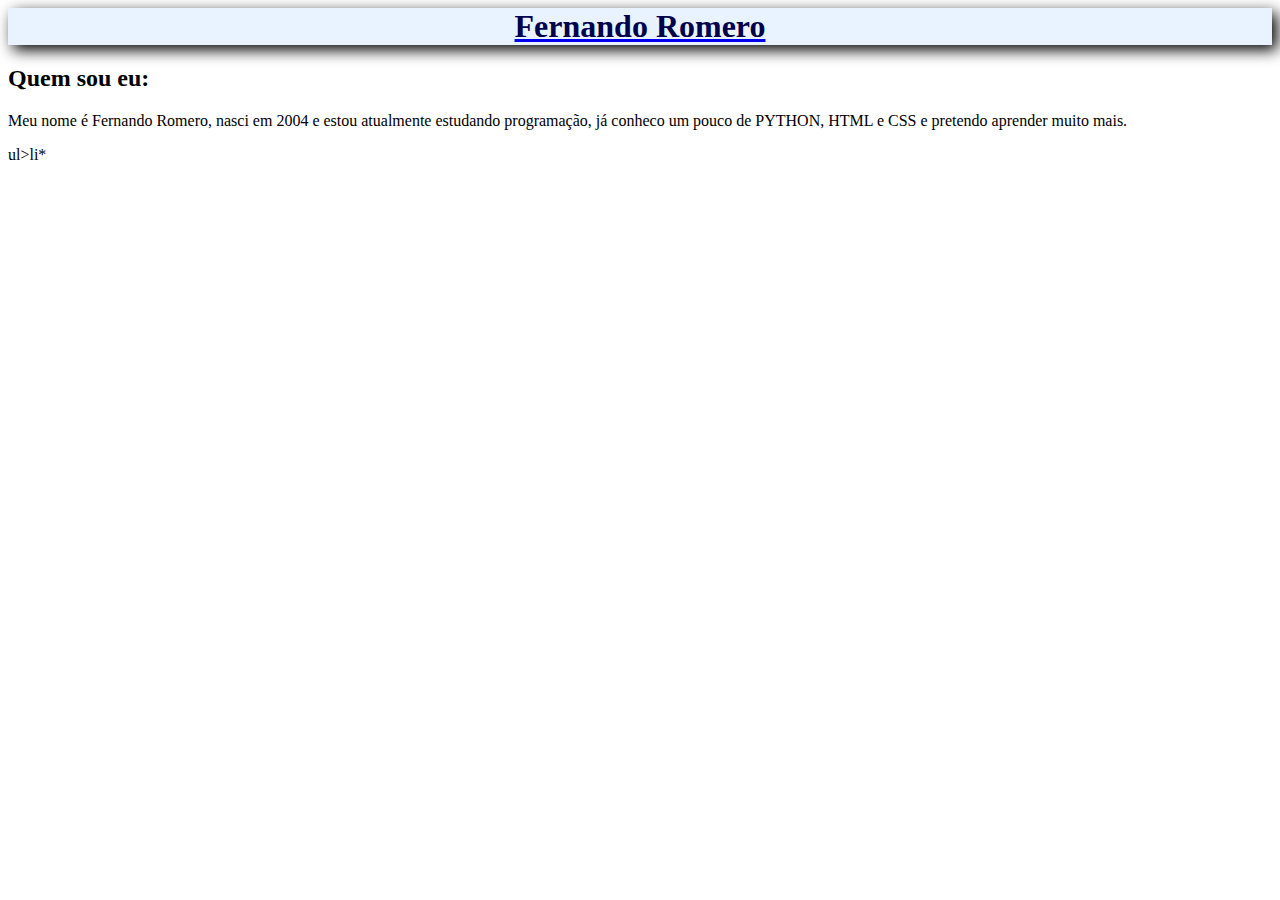
<file: HTML/index.html>
<!DOCTYPE html>
<html lang="en">
<head>
    <meta charset="UTF-8">
    <meta http-equiv="X-UA-Compatible" content="IE=edge">
    <meta name="viewport" content="width=device-width, initial-scale=1.0">
    <title>Hello World!</title>
    <link rel="stylesheet" href="style.css">
</head>
<body>
    <header>
        <div>
            <a href="index.html">
                <h1 class="name">Fernando Romero</h1>
            </a>
        </div>
    </header>
    <nav>
        <div>
            <h2>Quem sou eu: </h2>
        </div>
        <div>
            <p>Meu nome é Fernando Romero, nasci em 2004 e estou atualmente estudando programação, já conheco um pouco de PYTHON, HTML e CSS e pretendo aprender muito mais.</p>
        </div>
        <div>
            ul>li*
        </div>
    </nav>
</body>
</html>
</file>
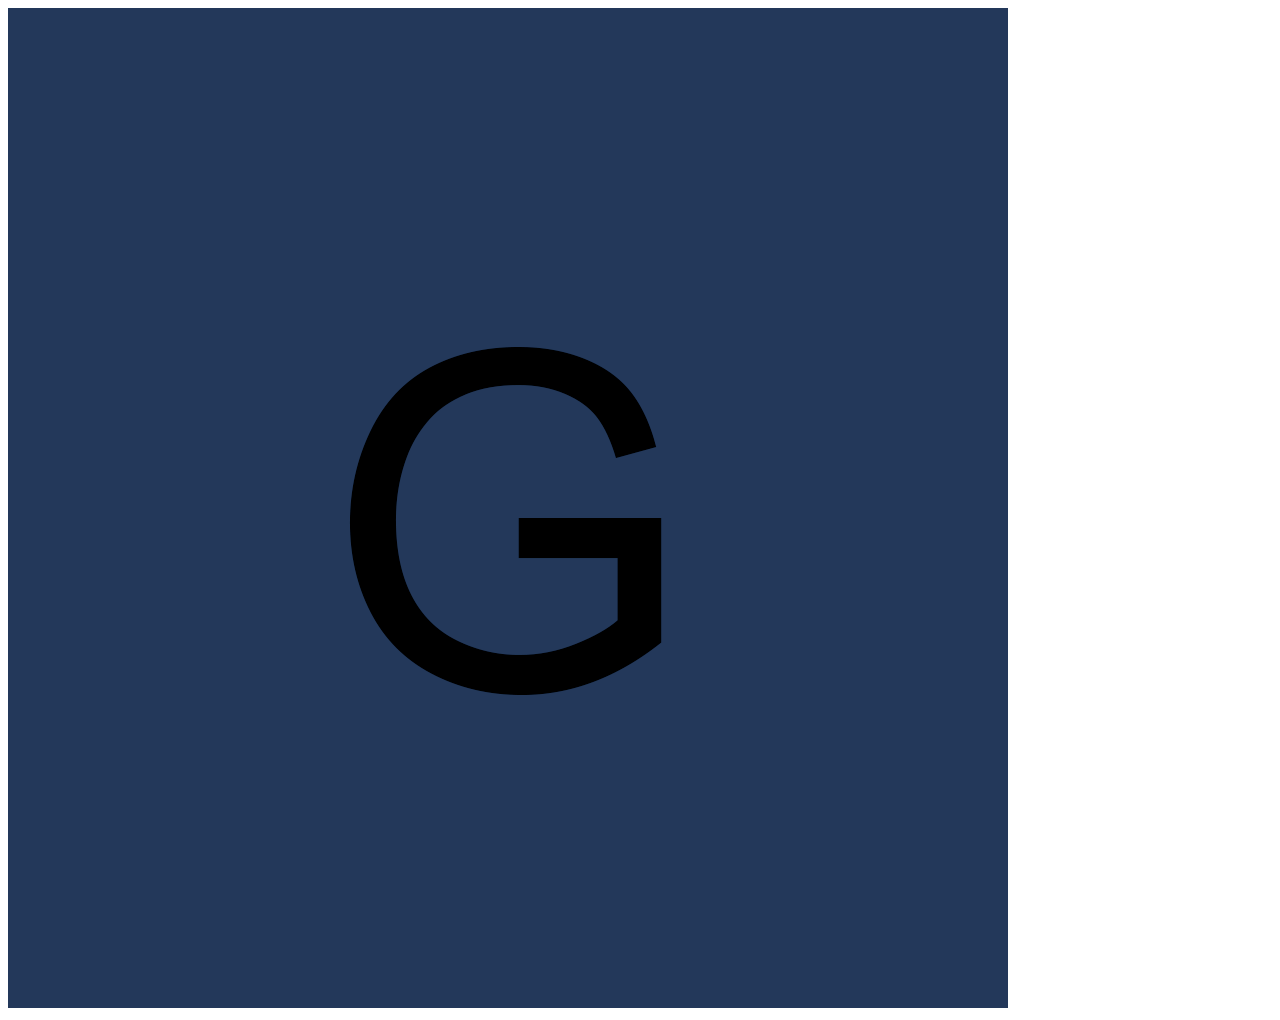
<file: HTML/teste.html>
<!DOCTYPE html>
<html lang="en">
<head>
    <meta charset="UTF-8">
    <meta http-equiv="X-UA-Compatible" content="IE=edge">
    <meta name="viewport" content="width=device-width, initial-scale=1.0">
    <title>testando imagens adaptativas</title>
</head>
<body>
    <picture>
        <source media="(min-width: 1050px)" srcset="../imagenspmg/foto_g.png" type="image/png">
        <source media="(min-width: 750px)" srcset="../imagenspmg/FOTO_M.png" type="image/png">
        <img src="../imagenspmg/Fto_p.png" alt="foto_pequena">
    </picture>
</body>
</html>
</file>
<file: HTML/style.css>
header{
    background-color: rgb(233, 243, 255);
}
.name{
    text-align: center;
    color: rgb(0, 0, 77);
    margin-top: 1px;
    margin-bottom: 1px;
    box-shadow: 5px 5px 15px black ;
}
</file>
